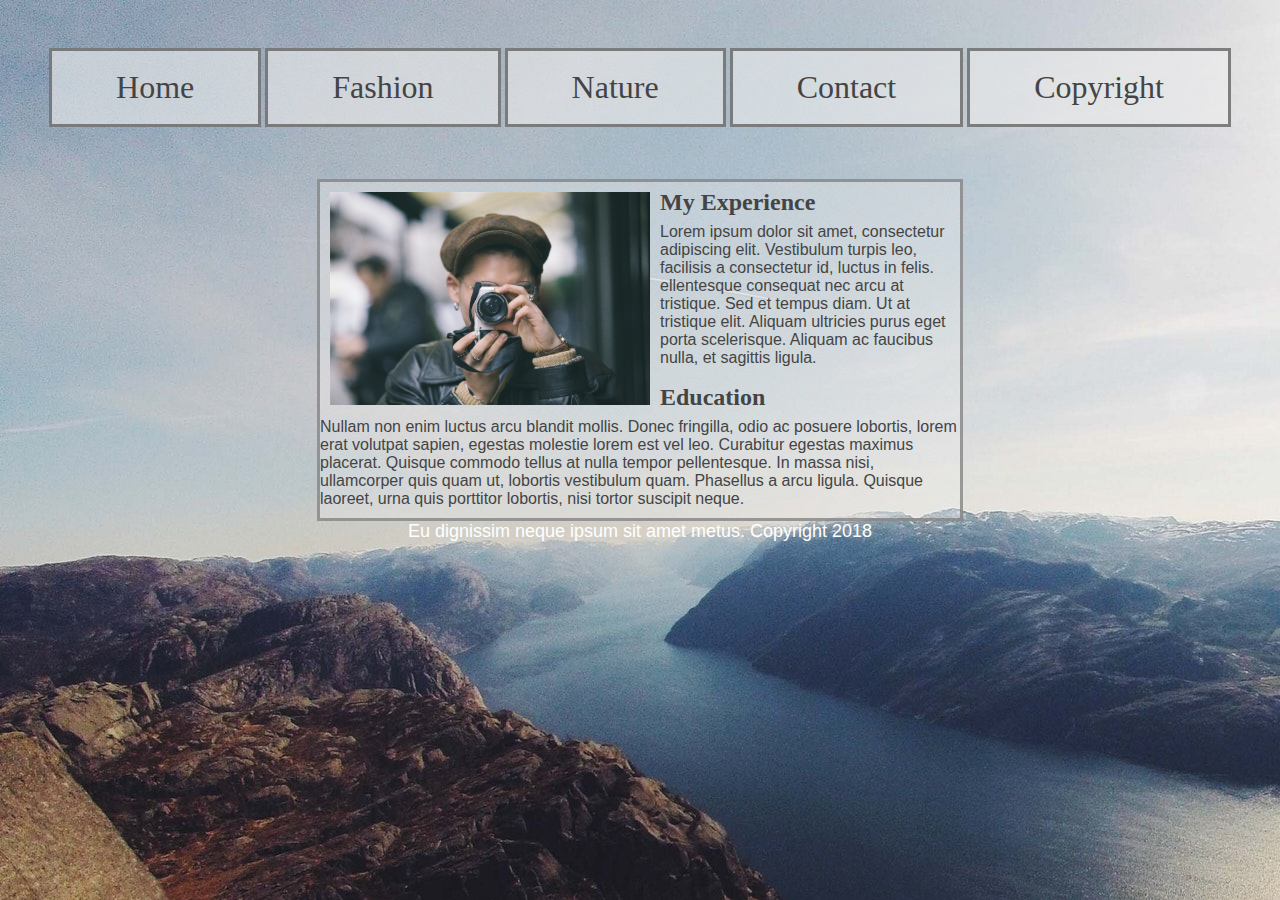
<file: Index.html>
<!DOCTYPE html>
<html>
    <head>
        <link rel="stylesheet" href="CSS/Stylesheet.css" type="text/css">
        <title>Home</title>
    </head>
    <body class="indexBody">
        <header class="homeHeader">
            <div class="homeNavBar"> 
                <nav>
                    <a href="#">Home</a>
                    <a href="HTML/Fashion.html">Fashion</a>
                    <a href="HTML/Nature.html">Nature</a>
                    <a href="HTML/Contact.html">Contact</a>
                    <a href="HTML/Copyright.html">Copyright</a>
                </nav>
            </div>
        </header>
        
        <div class="bodyTextContainer">
            <img class="bodyImage" src="Images/HomeProfile.jpg" alt="Picture of me." width=50% height=50%>
            <div class="bodyText">
                <h2 class="bodyTextH1">My Experience</h2>
                <p class="bodyTextP">
                    Lorem ipsum dolor sit amet, consectetur adipiscing elit. Vestibulum turpis leo, facilisis a consectetur id, luctus in felis. 
                    ellentesque consequat nec arcu at tristique. Sed et tempus diam. Ut at tristique elit. Aliquam ultricies purus eget porta scelerisque. 
                    Aliquam ac faucibus nulla, et sagittis ligula.
                </p>
                <h2 class="bodyTextH1">Education</h2>
                <p class="bodyTextP">
                    Nullam non enim luctus arcu blandit mollis. Donec fringilla, odio ac posuere lobortis, lorem erat volutpat sapien, egestas molestie lorem est vel leo. 
                    Curabitur egestas maximus placerat. Quisque commodo tellus at nulla tempor pellentesque. In massa nisi, ullamcorper quis quam ut, lobortis vestibulum quam. 
                    Phasellus a arcu ligula. Quisque laoreet, urna quis porttitor lobortis, nisi tortor suscipit neque. 
                </p>
            </div>
        </div>

        <footer>
                <p>Eu dignissim neque ipsum sit amet metus. Copyright 2018</p>
        </footer>
    </body>
</html>
</file>
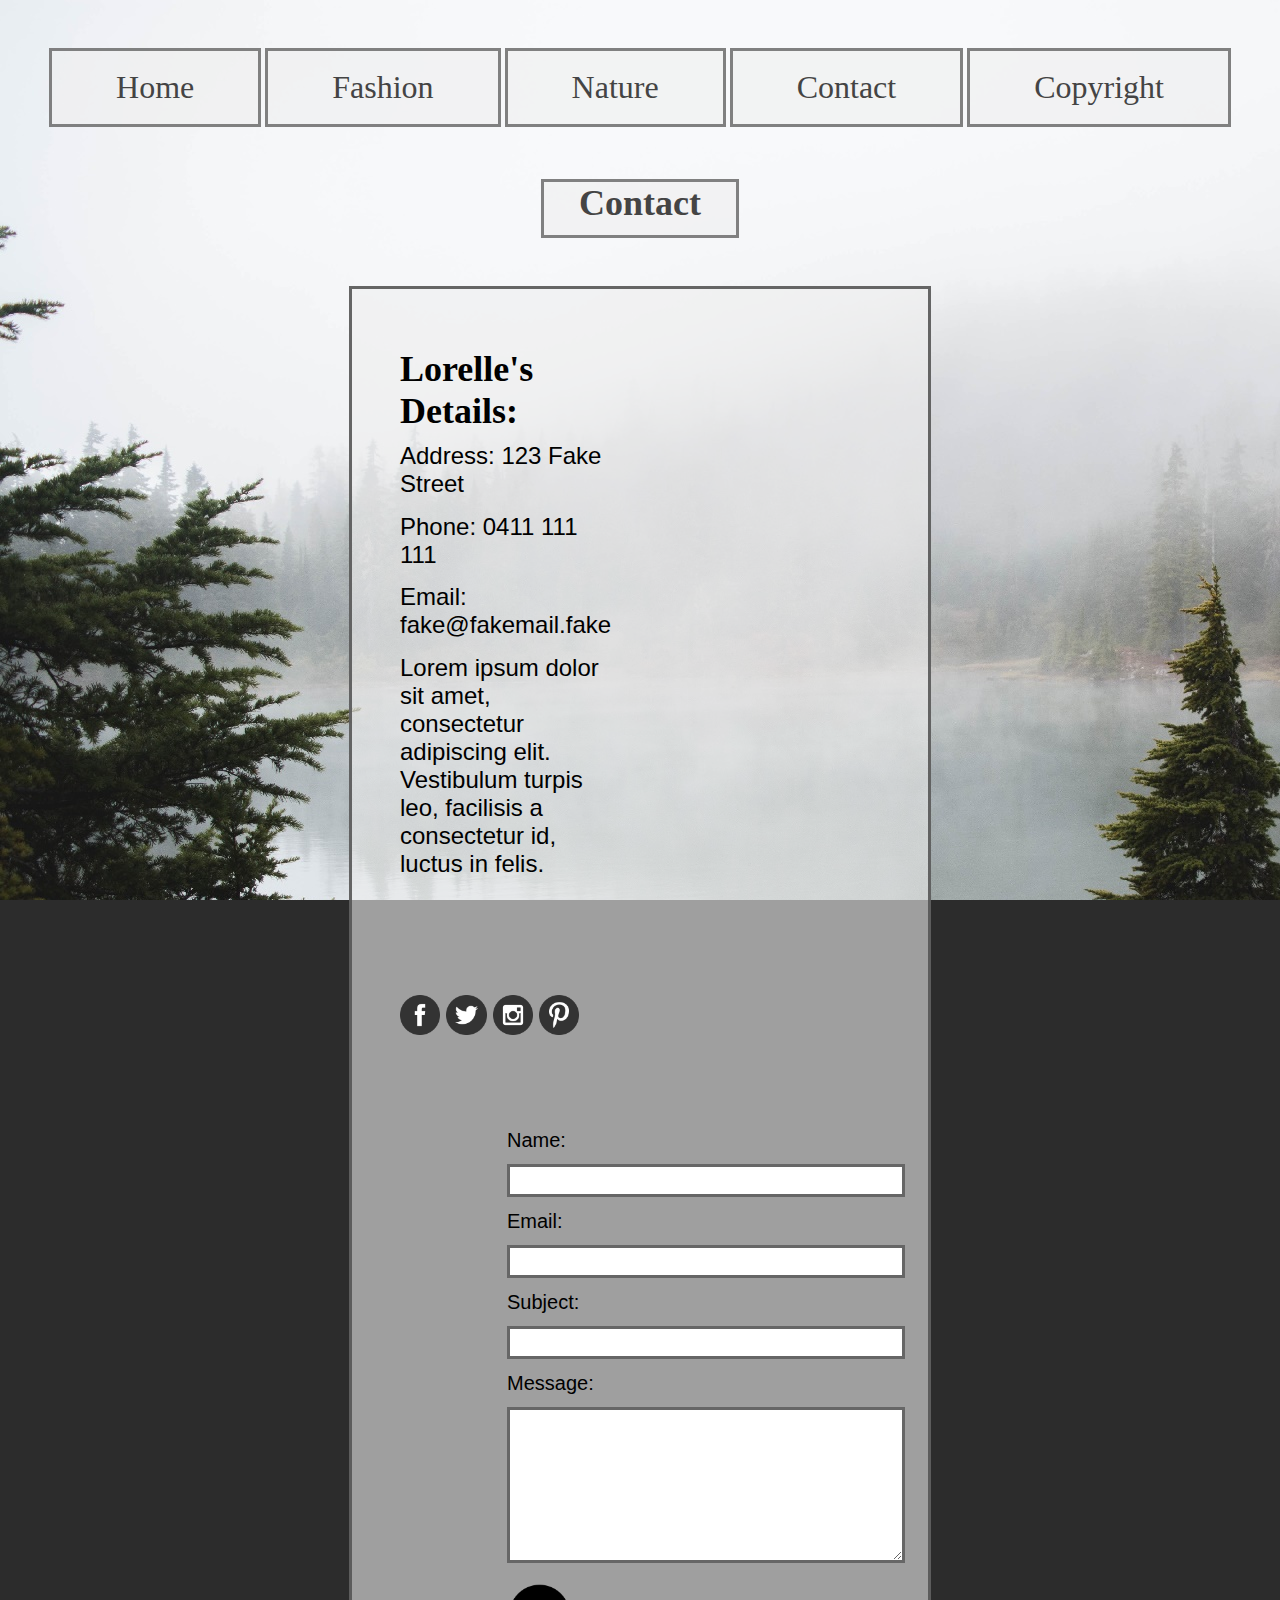
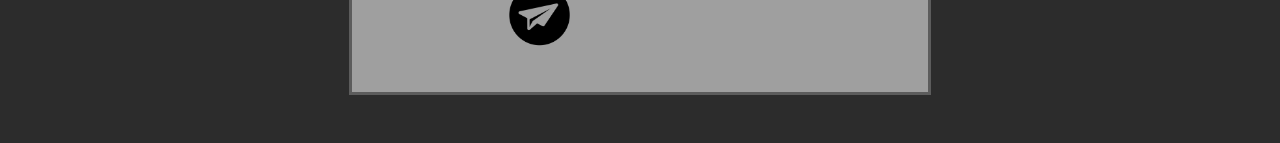
<file: HTML/Contact.html>
<!DOCTYPE html>
<html>
    <head>
        <link rel="stylesheet" href="../CSS/Stylesheet.css" type="text/css">
        <title>Contact</title>
    </head>
    <body class="contactBody">
        <header class="homeHeader">
            <div class="homeNavBar"> 
                <nav>
                    <a href="../index.html">Home</a>
                    <a href="Fashion.html">Fashion</a>
                    <a href="Nature.html">Nature</a>
                    <a href="#">Contact</a>
                    <a href="Copyright.html">Copyright</a>
                </nav>
            </div>
        </header>

        <div class="pageTitle"><h1>Contact</h1></div>

        <div class="contactDetailsContainer">
            <div class="clientInfo">
                <h2>Lorelle's Details:</h2>
                <p>Address: 123 Fake Street</p>
                <p>Phone: 0411 111 111</p>
                <p>Email: fake@fakemail.fake</p>
                <p>Lorem ipsum dolor sit amet, consectetur adipiscing elit. Vestibulum turpis leo, facilisis a consectetur id, luctus in felis.</p>
                <div class="socialMedia">
                    <img src="../Images/ContactFacebook.png" alt="Facebook" width=20% height=20%>
                    <img src="../Images/ContactTwitter.png" alt="Twitter" width=20% height=20%>
                    <img src="../Images/ContactInstagram.png" alt="Instagram" width=20% height=20%>
                    <img src="../Images/ContactPinterest.png" alt="Pinterest" width=20% height=20%>
                </div>
            </div>
            <div class="clientForm">
                <form>
                    <p>Name:</p>
                    <input type="text" name="Name"><br>
                    <p>Email:</p>
                    <input type="text" name="Email"><br>
                    <p>Subject:</p>
                    <input type="text" name="Subject"><br>
                    <p>Message:</p>
                    <textarea name="Message" rows="10" cols="30"></textarea><br>
                    <img class="sendButton" src="../Images/SendImage.png" alt="Send Message" width=25% height=25%>
                </form>
            </div>

        </div>

    </body>
</html>
</file>
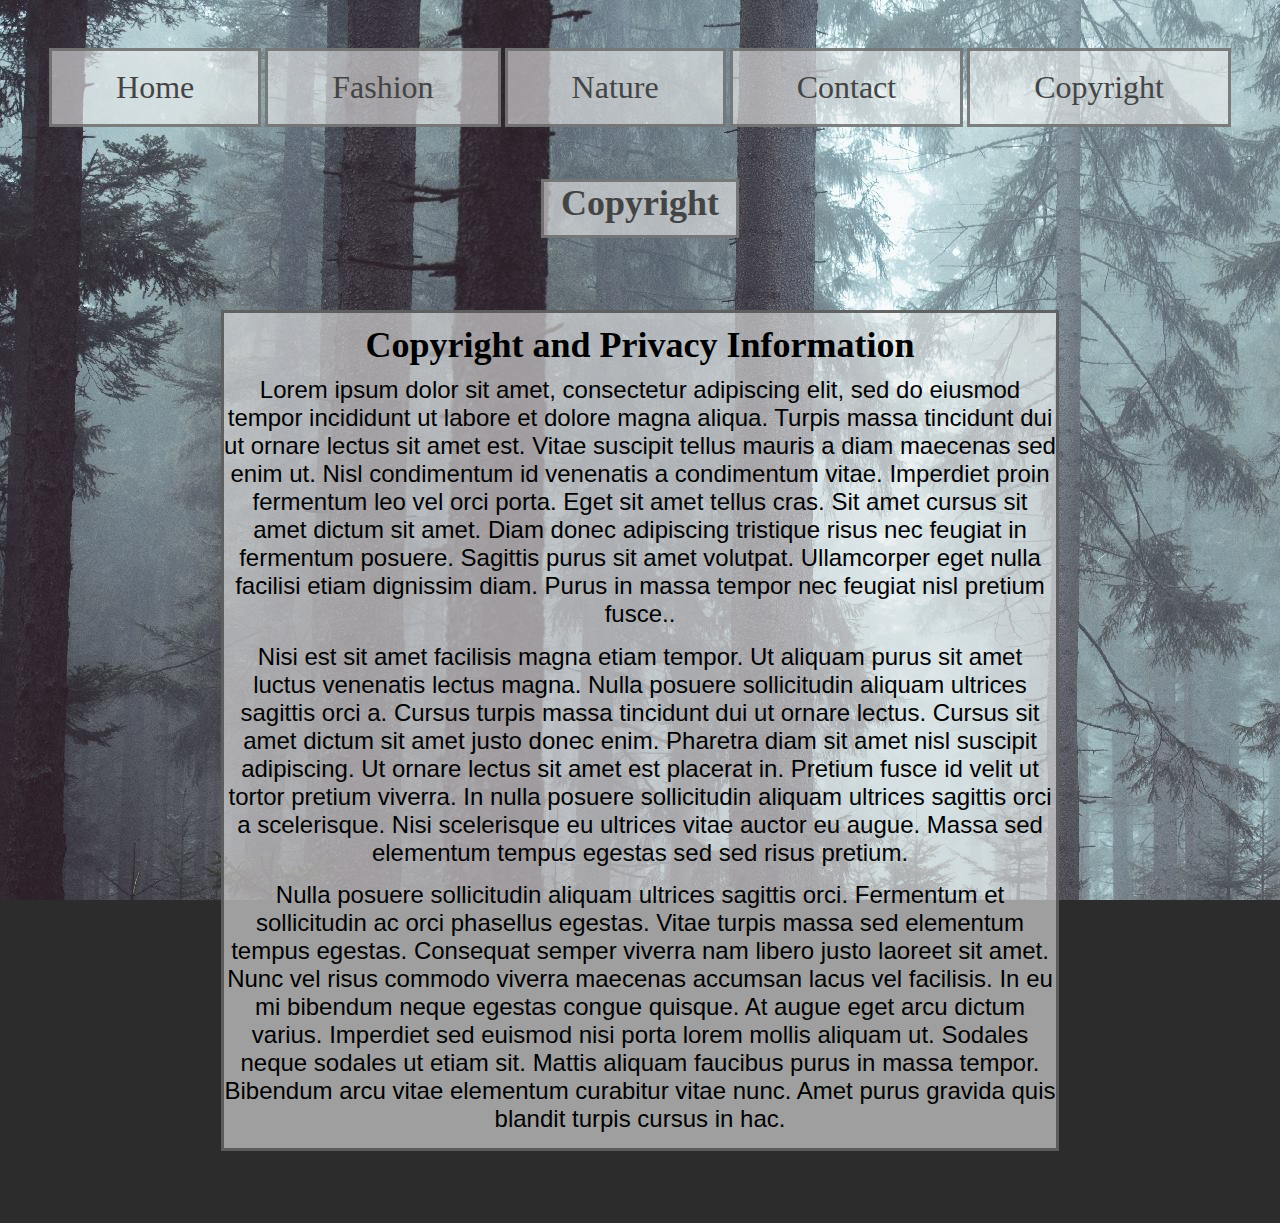
<file: HTML/Copyright.html>
<!DOCTYPE html>
<html>
    <head>
        <link rel="stylesheet" href="../CSS/Stylesheet.css" type="text/css">
        <title>Copyright</title>
    </head>
    <body class="copyBody">
        <header class="homeHeader">
            <div class="homeNavBar"> 
                <nav>
                    <a href="../index.html">Home</a>
                    <a href="Fashion.html">Fashion</a>
                    <a href="Nature.html">Nature</a>
                    <a href="Contact.html">Contact</a>
                    <a href="#">Copyright</a>
                </nav>
            </div>
        </header>

        <div class="pageTitle"><h1>Copyright</h1></div>

        <div class="copyrightTextContainer">
            <h2>Copyright and Privacy Information</h2>
            <p>
                    Lorem ipsum dolor sit amet, consectetur adipiscing elit, sed do eiusmod tempor incididunt ut labore et dolore magna aliqua. 
                    Turpis massa tincidunt dui ut ornare lectus sit amet est. Vitae suscipit tellus mauris a diam maecenas sed enim ut. 
                    Nisl condimentum id venenatis a condimentum vitae. Imperdiet proin fermentum leo vel orci porta. Eget sit amet tellus cras. Sit amet cursus sit amet dictum sit amet. 
                    Diam donec adipiscing tristique risus nec feugiat in fermentum posuere. Sagittis purus sit amet volutpat. 
                    Ullamcorper eget nulla facilisi etiam dignissim diam. Purus in massa tempor nec feugiat nisl pretium fusce..
            </p>
            <p>
                    Nisi est sit amet facilisis magna etiam tempor. Ut aliquam purus sit amet luctus venenatis lectus magna. Nulla posuere sollicitudin aliquam ultrices sagittis orci a. 
                    Cursus turpis massa tincidunt dui ut ornare lectus. Cursus sit amet dictum sit amet justo donec enim. Pharetra diam sit amet nisl suscipit adipiscing. Ut ornare lectus sit amet est placerat in. 
                    Pretium fusce id velit ut tortor pretium viverra. 
                    In nulla posuere sollicitudin aliquam ultrices sagittis orci a scelerisque. Nisi scelerisque eu ultrices vitae auctor eu augue. Massa sed elementum tempus egestas sed sed risus pretium. 
            </p>
            <p>
                    Nulla posuere sollicitudin aliquam ultrices sagittis orci. Fermentum et sollicitudin ac orci phasellus egestas. Vitae turpis massa sed elementum tempus egestas. 
                    Consequat semper viverra nam libero justo laoreet sit amet. Nunc vel risus commodo viverra maecenas accumsan lacus vel facilisis. In eu mi bibendum neque egestas congue quisque. 
                    At augue eget arcu dictum varius. Imperdiet sed euismod nisi porta lorem mollis aliquam ut. 
                    Sodales neque sodales ut etiam sit. Mattis aliquam faucibus purus in massa tempor. Bibendum arcu vitae elementum curabitur vitae nunc. Amet purus gravida quis blandit turpis cursus in hac.
            </p>
        </div>

    </body>
</html>
</file>
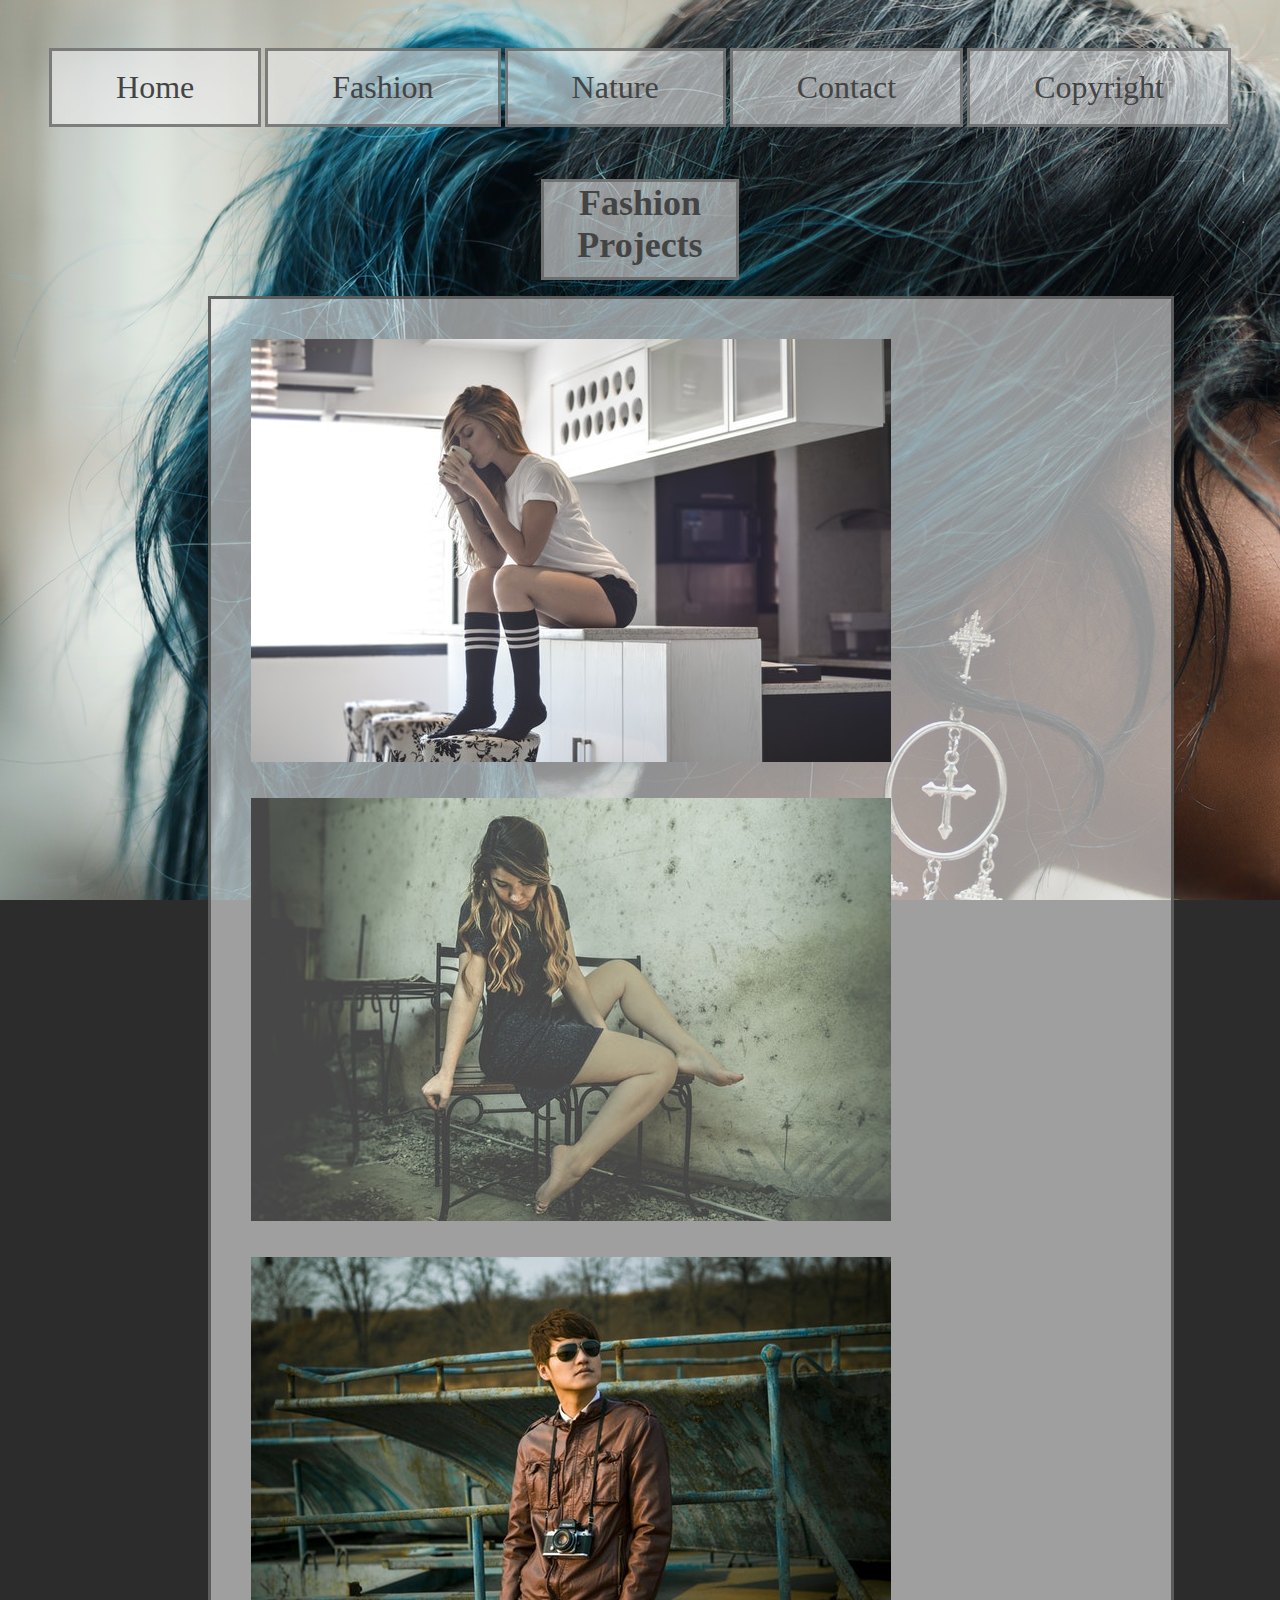
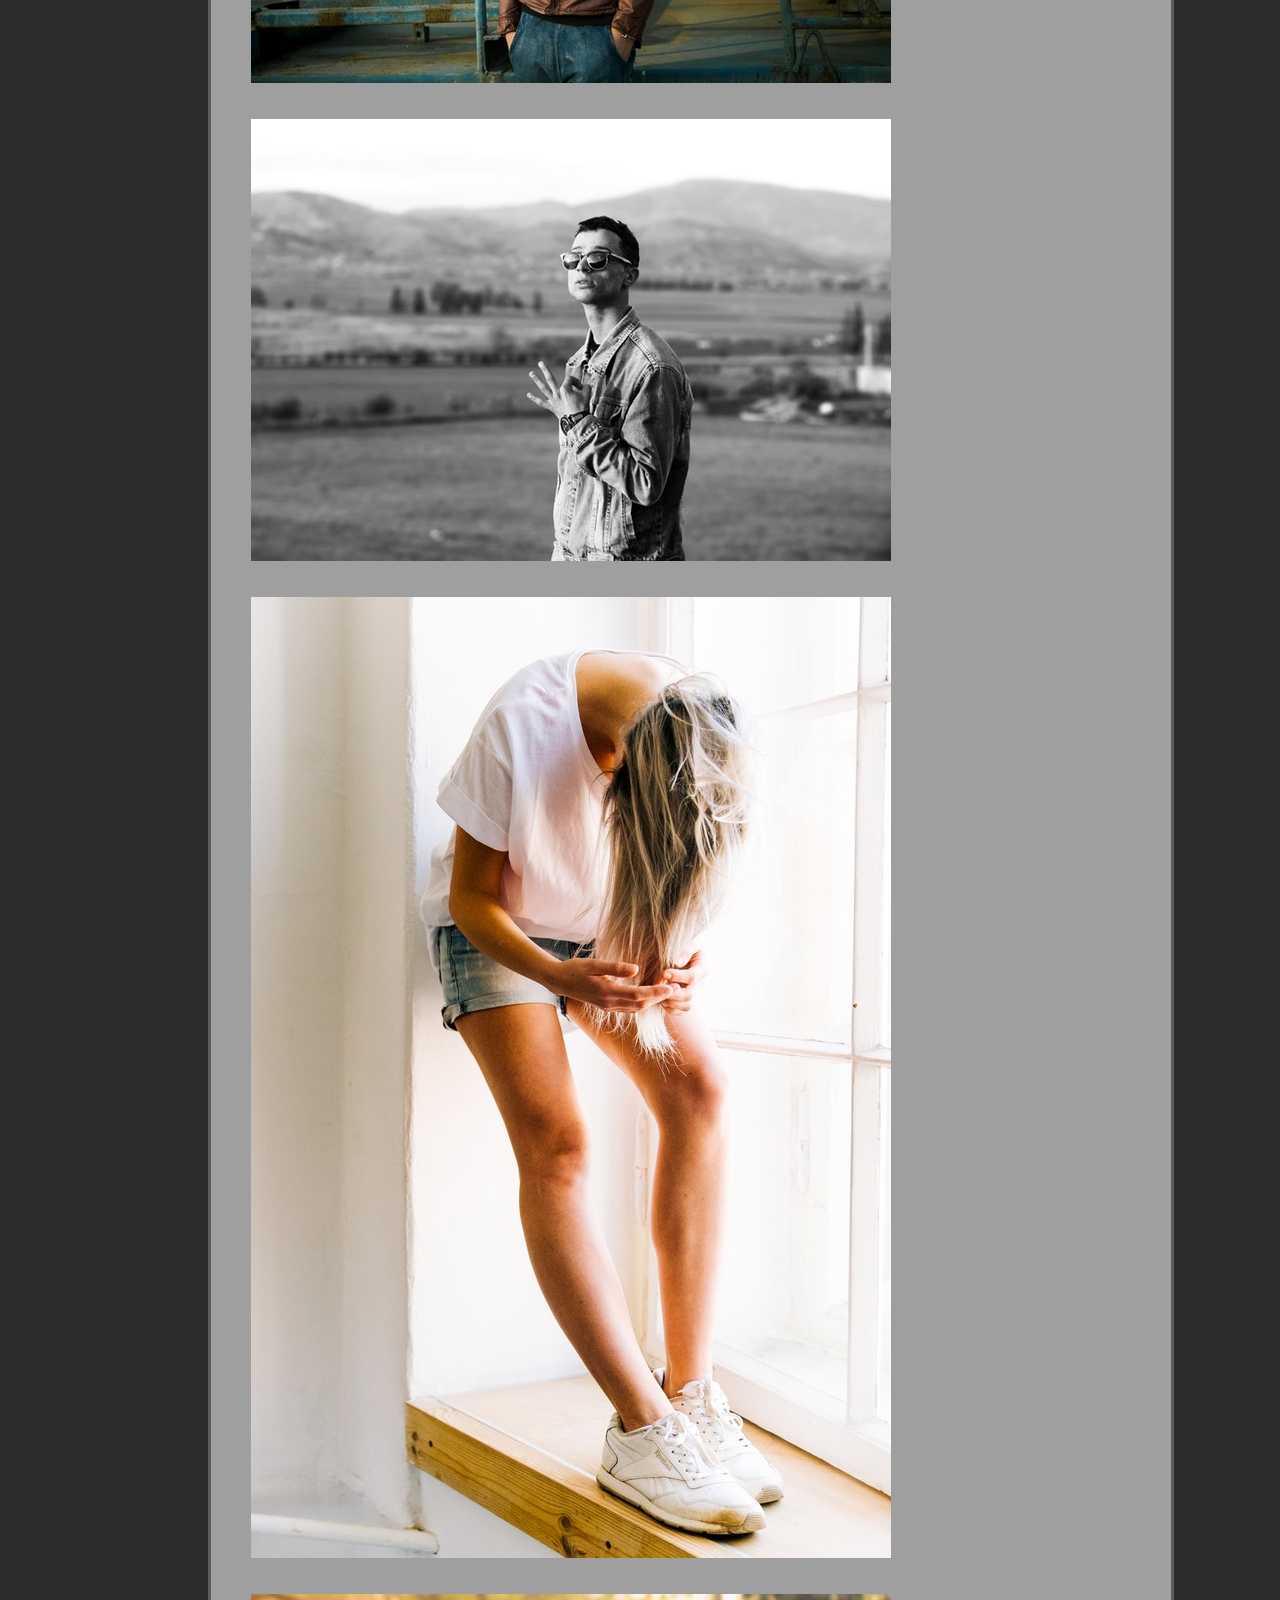
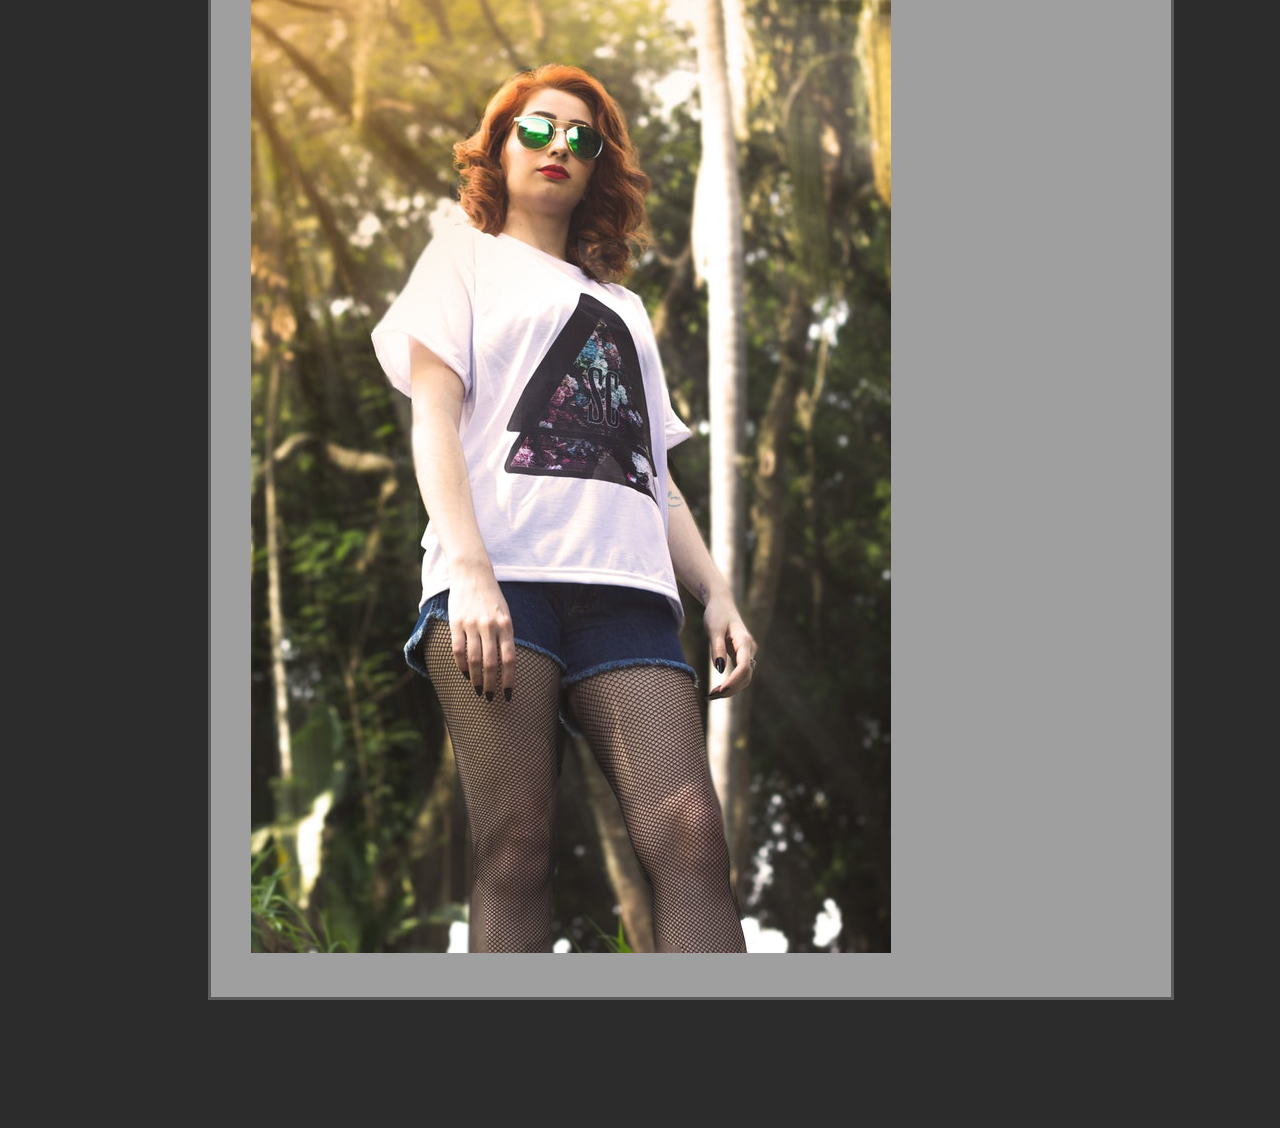
<file: HTML/Fashion.html>
<!DOCTYPE html>
<html>
    <head>
        <link rel="stylesheet" href="../CSS/Stylesheet.css" type="text/css">
        <title>Fashion</title>
    </head>
    <body class="fashionBody">
        <header class="homeHeader">
            <div class="homeNavBar"> 
                <nav>
                    <a href="../index.html">Home</a>
                    <a href="#">Fashion</a>
                    <a href="Nature.html">Nature</a>
                    <a href="Contact.html">Contact</a>
                    <a href="Copyright.html">Copyright</a>
                </nav>
            </div>
        </header>

        <div class="pageTitle"><h1>Fashion Projects</h1></div>

        <div class="imageSetContainer">
            <img class="image1" src="../Images/FashionOne.jpeg" alt="Fashion Picture1.">
            <img class="image2" src="../Images/FashionTwo.jpeg" alt="Fashion Picture2.">
            <img class="image3" src="../Images/FashionThree.jpeg" alt="Fashion Picture3.">
            <img class="image4" src="../Images/FashionFour.jpeg" alt="Fashion Picture4.">
            <img class="image5" src="../Images/FashionFive.jpeg" alt="Fashion Picture5.">
            <img class="image6" src="../Images/FashionSix.jpeg" alt="Fashion Picture6.">
        </div>
    </body>
</html>
</file>
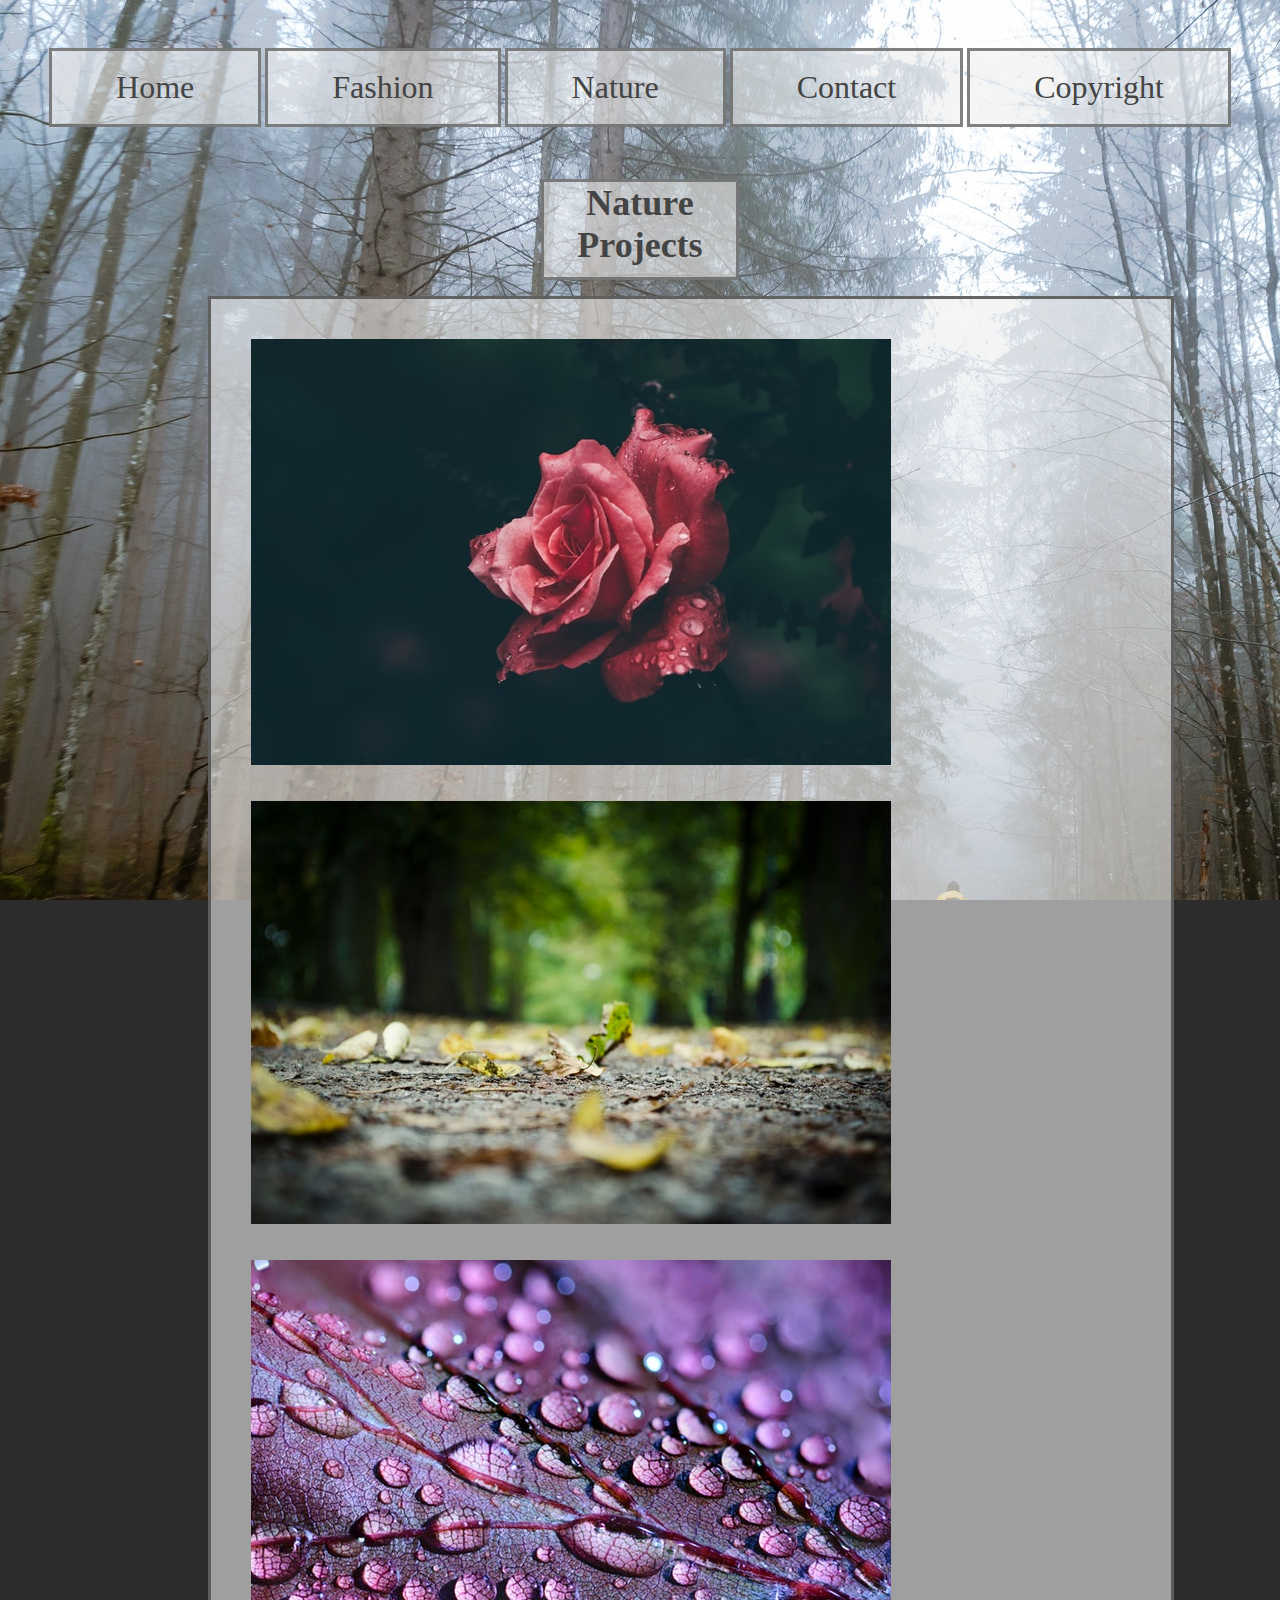
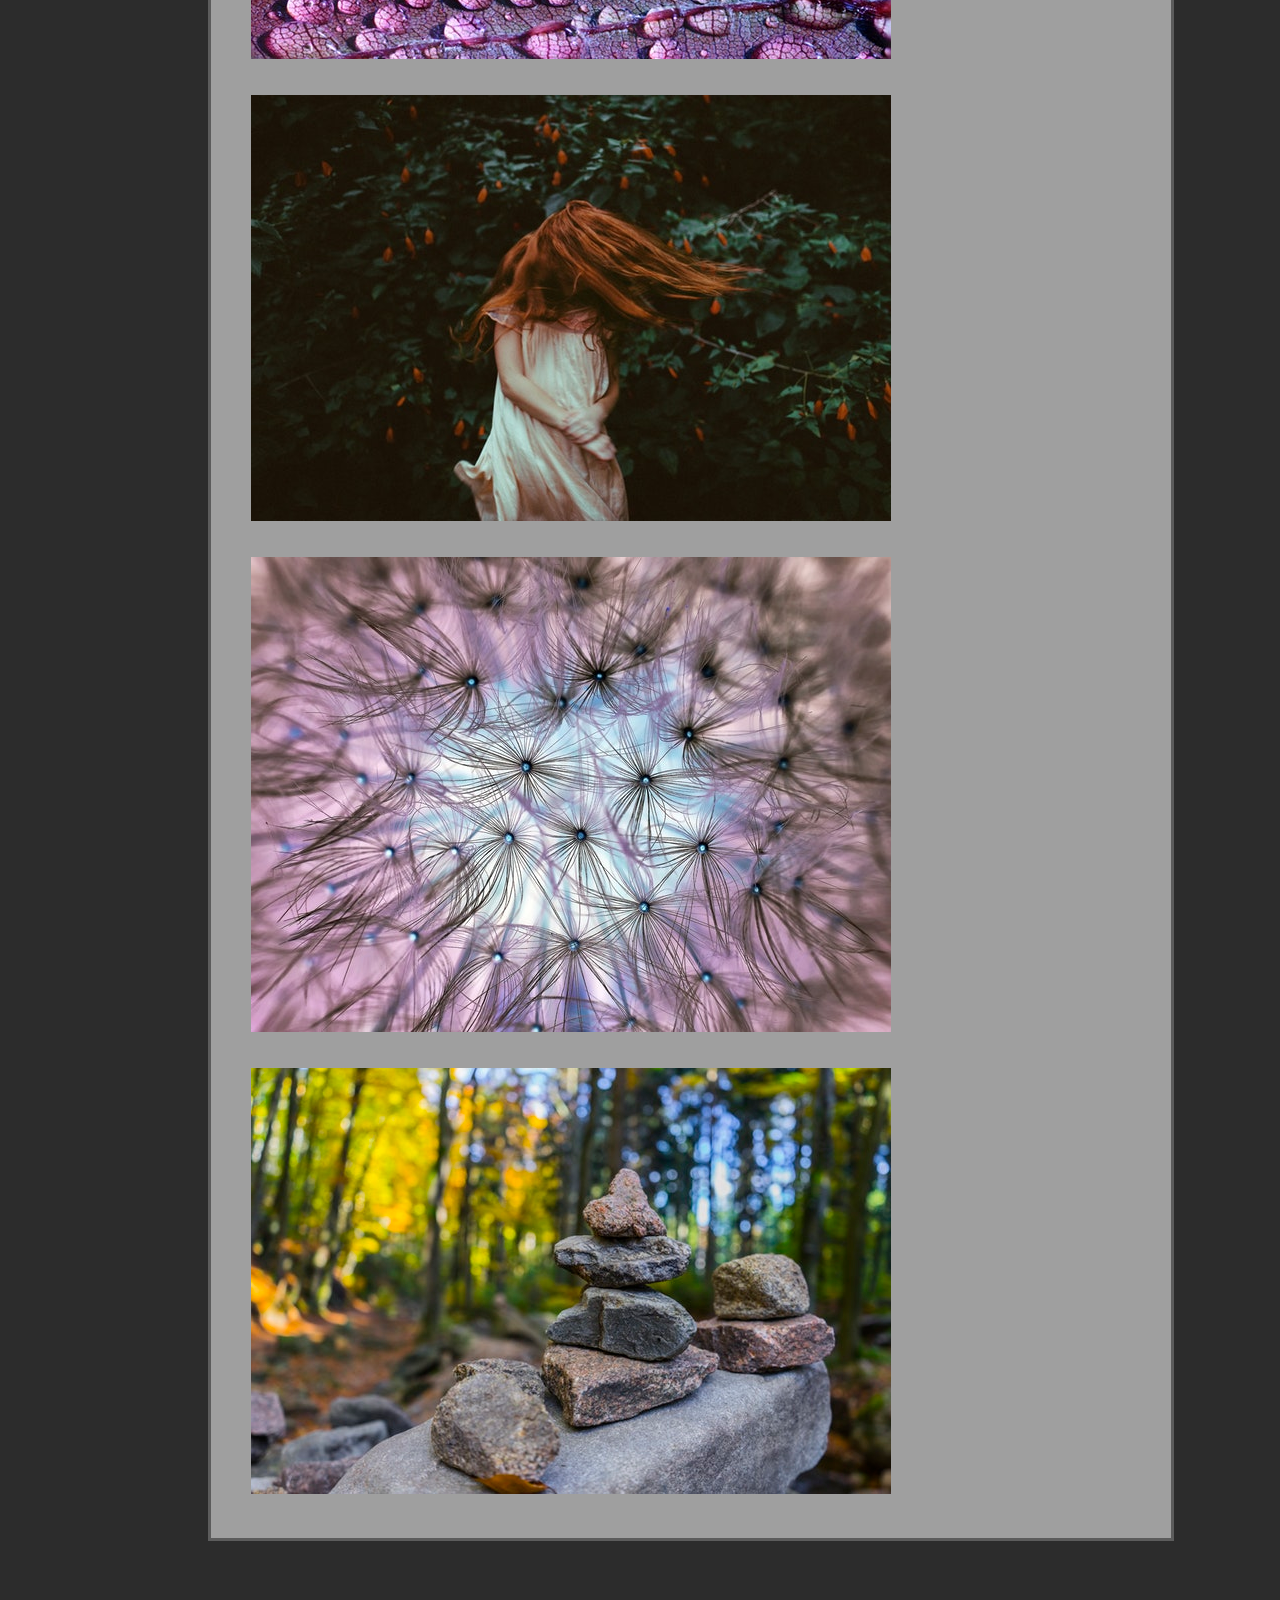
<file: HTML/Nature.html>
<!DOCTYPE html>
<html>
    <head>
        <link rel="stylesheet" href="../CSS/Stylesheet.css" type="text/css">
        <title>Nature</title>
    </head>
    <body class="natureBody">
        <header class="homeHeader">
            <div class="homeNavBar"> 
                <nav>
                    <a href="../index.html">Home</a>
                    <a href="Fashion.html">Fashion</a>
                    <a href="#">Nature</a>
                    <a href="Contact.html">Contact</a>
                    <a href="Copyright.html">Copyright</a>
                </nav>
            </div>
        </header>

        <div class="pageTitle"><h1>Nature Projects</h1></div>

        <div class="imageSetContainer">
            <img class="image1" src="../Images/NatureOne.jpeg" alt="Nature Picture1.">
            <img class="image2" src="../Images/NatureTwo.jpeg" alt="Nature Picture2.">
            <img class="image3" src="../Images/NatureThree.jpeg" alt="Nature Picture3.">
            <img class="image4" src="../Images/NatureFour.jpeg" alt="Nature Picture4.">
            <img class="image5" src="../Images/NatureFive.jpeg" alt="Nature Picture5.">
            <img class="image6" src="../Images/NatureSix.jpeg" alt="Nature Picture6.">
        </div>

        <footer>

        </footer>
    </body>
</html>
</file>
<file: CSS/Stylesheet.css>
*
    {
        border: 0px;
        padding: 0px;
        margin: 0px;
    }
    
    body 
    {
        background-color: rgb(44, 44, 44);
        background-attachment: fixed;
    }

    footer
    {
        font-size: 18px;
        text-align: center;
        width: 100%;
        color: #ffffff;
    }

    h1
    {
        background-color: rgba(238, 238, 238, 0.596);
        border: 3px solid rgba(102, 102, 102, 0.815);
        color: #444444;
        font-family: 'Times New Roman', Times, serif;
        font-size: 36px;
        text-align: center;
        width: 15%;
        height: 5%;
        margin: auto;
        padding-bottom: 0.3em;
    }

    h2
    {
        font-family: 'Times New Roman', Times, serif;
        padding: 0.3em 0;
        overflow: auto;
    }

    p
    {
        font-family: 'Franklin Gothic Medium', 'Arial Narrow', Arial, sans-serif;
        padding-bottom: 0.6em;
    }

    .indexBody 
    {
        background-image: url("../Images/HomeBanner.jpg");
    }

    .natureBody
    {
        background-image: url("../Images/NatureBackground.jpeg"); 
    }

    .fashionBody
    {
        background-image: url("../Images/FashionBackground.jpeg"); 
    }

    .contactBody
    {
        background-image: url("../Images/ContactBackground.jpg"); 
    }
    
    .copyBody
    {
        background-image: url("../Images/CopyrightBackground.jpg"); 
    }

    .homeNavBar 
    {
        margin: 3em auto;
        text-align: center;
    }

    .homeNavBar a
    {  
        background-color: rgba(238, 238, 238, 0.596);
        border: 3px solid rgba(102, 102, 102, 0.815);
        display: inline-block;
        color: #444444;
        padding: 18px 5%;
        text-decoration: none;
        font-size: 32px;
        overflow: auto;
    }

    a:hover
    {
        filter: brightness(1.5);
    }

    a:active
    {
        filter: brightness(0.5) blur(1px);
    }

    .bodyTextContainer 
    {
        background-color: rgba(238, 238, 238, 0.37);
        border: 3px solid rgba(121, 121, 121, 0.726);
        margin: auto;
        width: 50%;
        overflow: auto;

    }

    .bodyImage
    {
        margin: 10px 10px;
        float: left;
    }

    .bodyText
    {
        color: #444444;
    }

    .imageSetContainer
    {
        background-color: rgba(238, 238, 238, 0.596);
        border: 3px solid rgba(85, 85, 85, 0.897);
        margin: 1em 10em 8em 13em;
        width: 75%;
        padding: 1.5em 0px;
        overflow: auto;
    }

    .imageSetContainer img
    {
        display: inline-block;
        padding: 1em;
        margin-left: 1.5em;
    }

    .imageSetContainer img
    {
        max-width: 90%;
        max-height: 80%;
    }

    .imageSetContainer img:hover
    {
        filter: opacity(95%);
    }

    .contactDetailsContainer
    {
        background-color: rgba(238, 238, 238, 0.596);
        border: 3px solid rgba(85, 85, 85, 0.897);
        width: 45%;
        margin: 3em auto;
        overflow: auto;
    }

    .clientInfo
    {
        margin: 2em;
        text-align: left;
        float: left;
        font-size: 150%;
        width: 35%;
    }

    .clientInfo .socialMedia
    {
        margin-top: 4.3em;
        float: left;
    }

    .contactBody img:hover
    {
        filter: invert(100%);
    }

    .contactBody img:active
    {
        filter: invert(100%) brightness(0.75);
    }

    .clientForm
    {
        text-align: left;
        float: right;
        margin: 2em 8em 2em 2em;
        font-size: 125%;
    }

    .clientForm input
    {
        border: 3px solid rgba(85, 85, 85, 0.897);
        margin-bottom: 1em;
        height: 2em;
        width: 150%;
    }

    .clientForm textarea
    {
        border: 3px solid rgba(85, 85, 85, 0.897);
        margin-bottom: 1em;
        width: 150%;
    }

    .clientForm .sendButton
    {
        padding-right: 1.75em;
    }

    .copyrightTextContainer
    {
        background-color: rgba(238, 238, 238, 0.596);
        border: 3px solid rgba(85, 85, 85, 0.897);
        width: 65%;
        margin: 3em auto;
        text-align: center;
        font-size: 150%;
        overflow: auto;
    }
</file>
